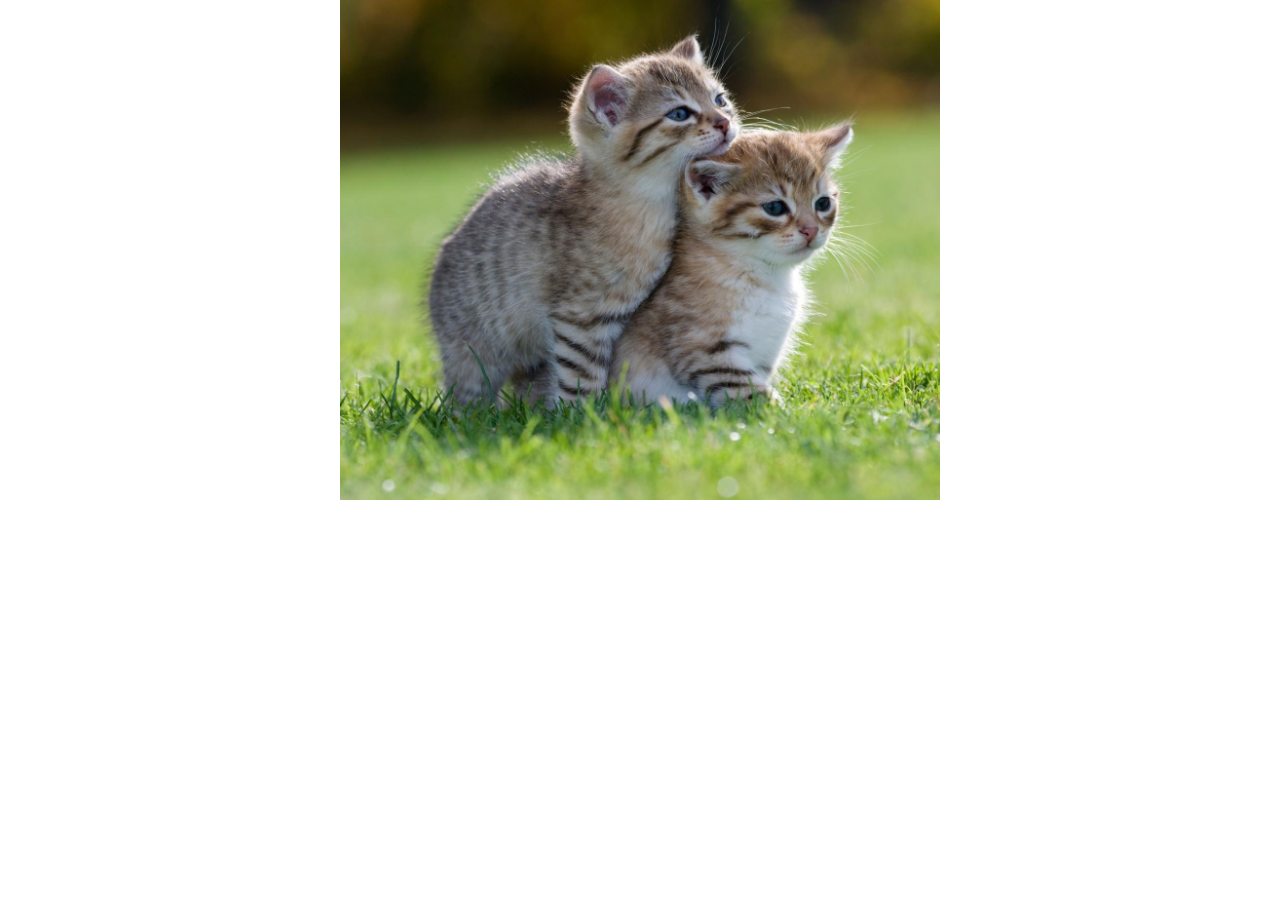
<file: Proj_10/index.html>
<!DOCTYPE html>
<html>
<head>
  <meta charset="utf-8">
  <title>When mousing over, the picture cover gradient color mask</title>

  <link rel="stylesheet" href="css/bootstrap.min.css">
  <script rel="text/javascript" src="js/jquery-3.1.1.min.js"></script>
  <link rel="stylesheet" href="css/style.css">
  
</head>

<body>
  <div class="c-preview">
    <div class="c-preview-img">
    </div>
  </div>
</body>
</html>
</file>
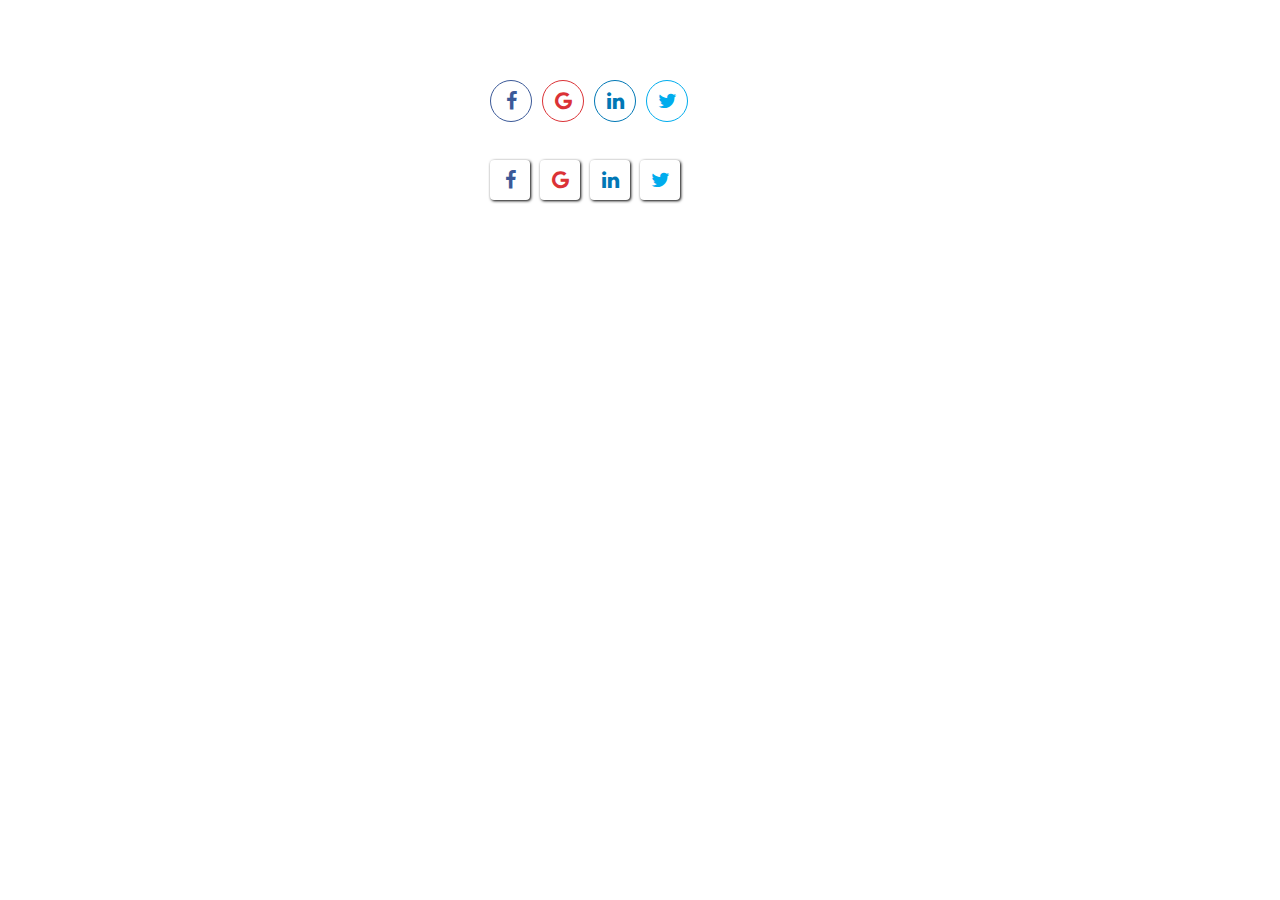
<file: Proj_11/index.html>
<!DOCTYPE html>
<html lang="en">
<head>
  <meta charset="utf-8">
  <title>Hover social buttons changes background-color</title>

  <link rel="stylesheet" href="css/style.css">
  <link rel="stylesheet" href="https://cdnjs.cloudflare.com/ajax/libs/font-awesome/4.7.0/css/font-awesome.min.css">

<body>
  <ul class="socialContainer">
    <li><i class="fa fa-facebook circle"></i></li>
    <li><i class="fa fa-google circle"></i></li>
    <li><i class="fa fa-linkedin circle"></i></li>
    <li><i class="fa fa-twitter circle"></i></li>
</ul>
<ul class="socialContainer ">
    <li><i class="fa fa-facebook shadow"></i></li>
    <li><i class="fa fa-google shadow"></i></li>
    <li><i class="fa fa-linkedin shadow"></i></li>
    <li><i class="fa fa-twitter shadow"></i></li>
  </ul>
</body>
</html>
</file>
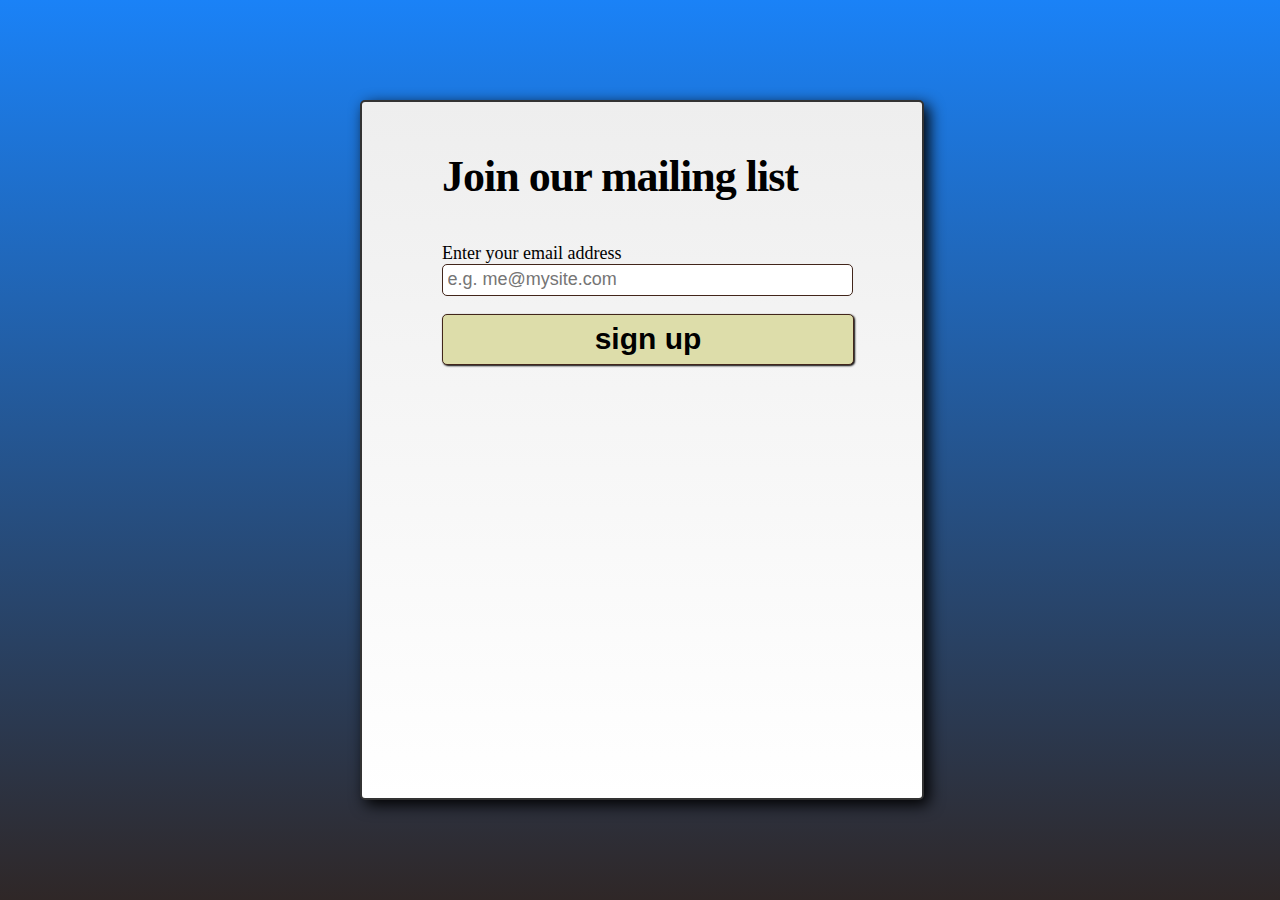
<file: Proj_14/index.html>
<!DOCTYPE html>
<html>
  <head>
    <meta charset="utf-8">
    <title>Require Practice</title>
    <link rel="stylesheet" href="css/style.css">

  
  <body>
    <form action="thank-you.html" id="form" method="post">
      <h1>Join our mailing list</h1>
      <label for="email">Enter your email address </label>
      <input type="text" name="email" id="email" placeholder="e.g. me@mysite.com">
      <input type="submit" value="sign up">
    </form>

  <script src="js/require.js" data-main="js/main"></script>
  </body>
</html>
</file>
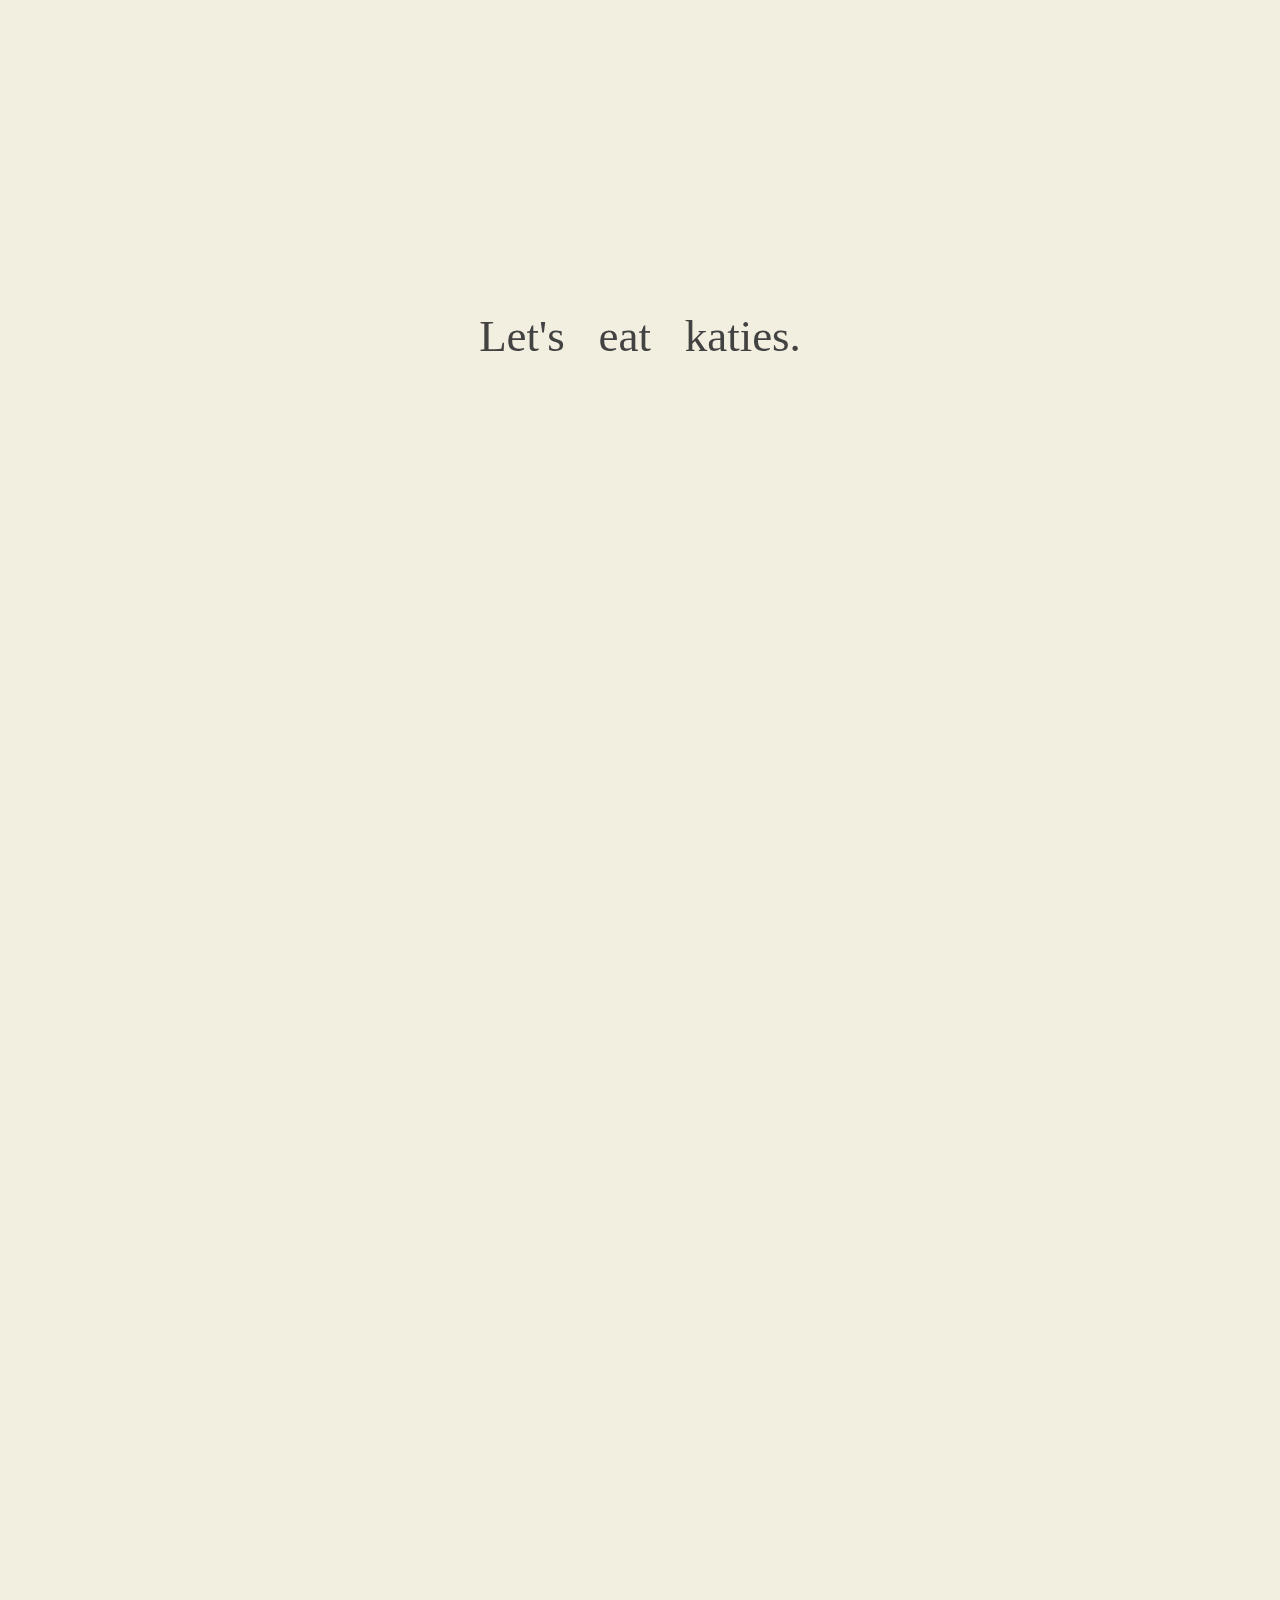
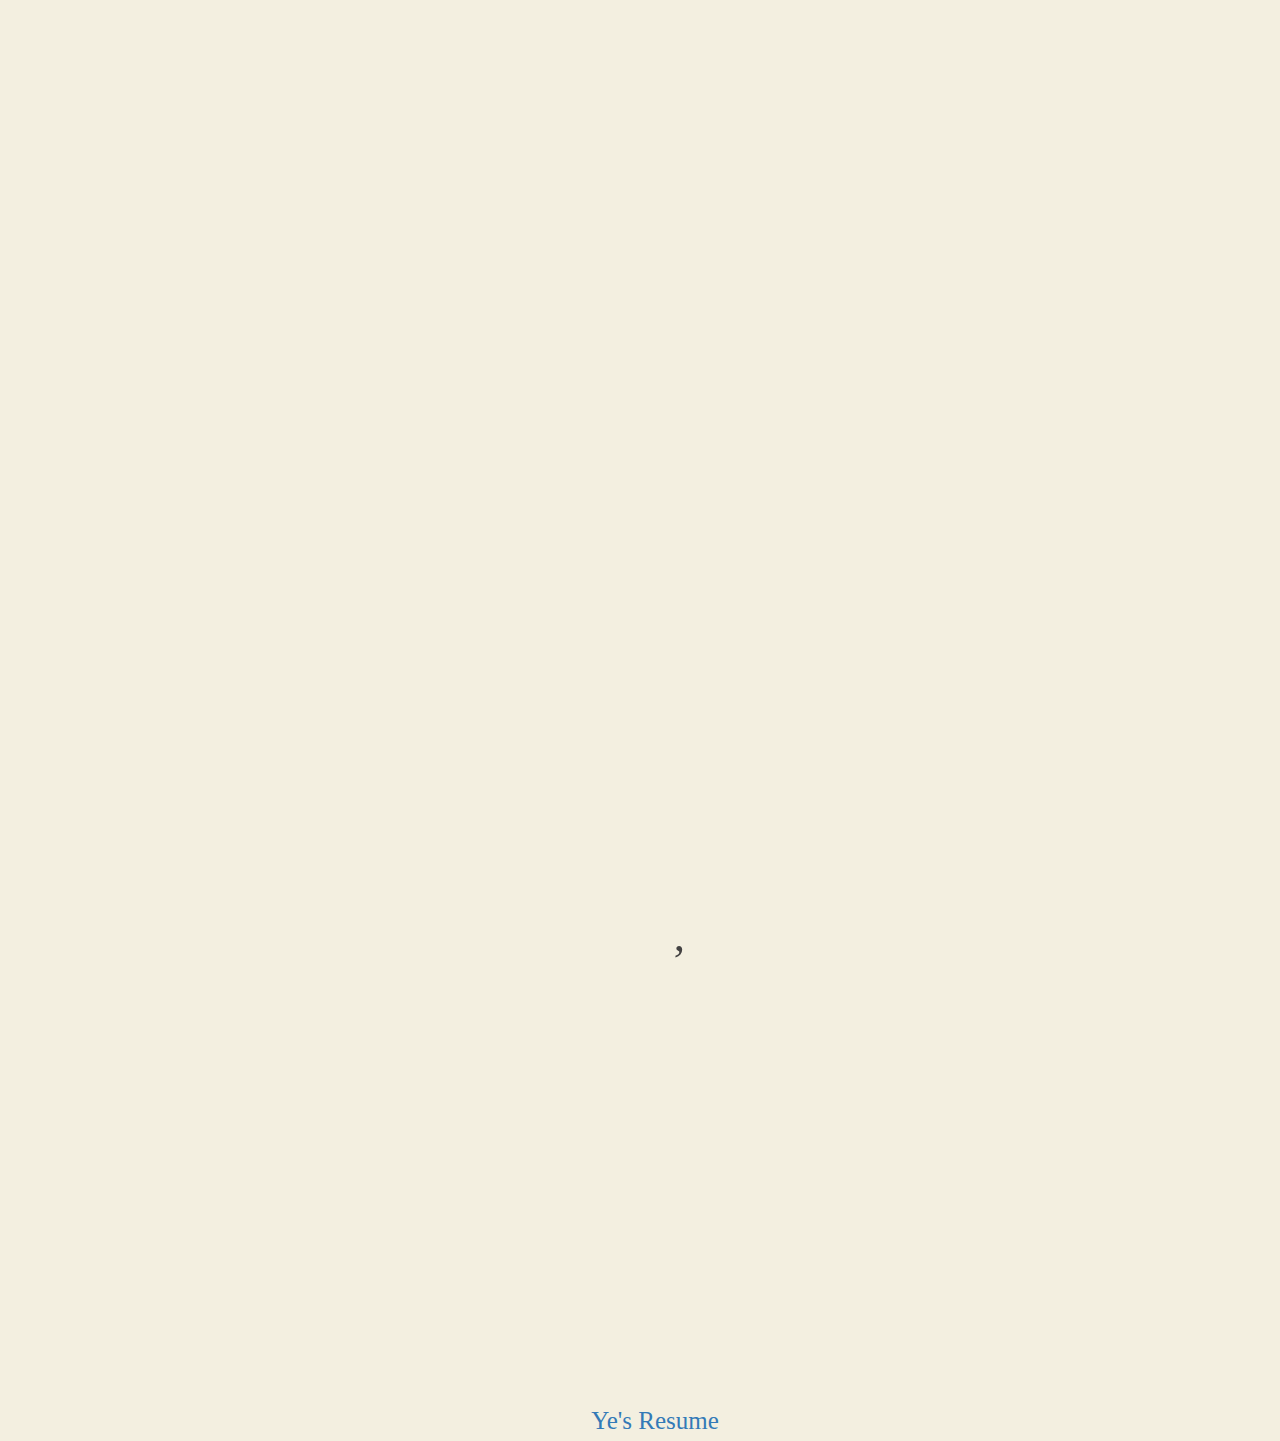
<file: Proj_2/index.html>
<!DOCTYPE html>
<html>
  <head>
    <meta charset="utf-8">
    <title>Let's eat katies</title>

    <link rel="stylesheet" href="css/bootstrap.min.css">
    <script type="text/javascript" src="js/jquery-3.1.1.min.js"></script>
    <link rel="stylesheet" href="css/style.css">
    <link rel="stylesheet" href="css/animate.css">
    <script type="text/javascript" src="js/script.js"></script>

  </head>

  <body data-spy = "scroll">
    <div id="list1">
      <p>Let's &nbsp; eat &nbsp; katies.</p>
    </div>
    <div id="list2">
      <p >&nbsp;&nbsp;&nbsp;&nbsp;&nbsp;&nbsp;&nbsp;,</p>
    </div>

    <div id="bottom" class="container">

       <p > <a href = "https://sophiehu2509.github.io/resume_web/web_3/"> Ye's Resume </a></p>
    </div>

  </body>
</html>
</file>
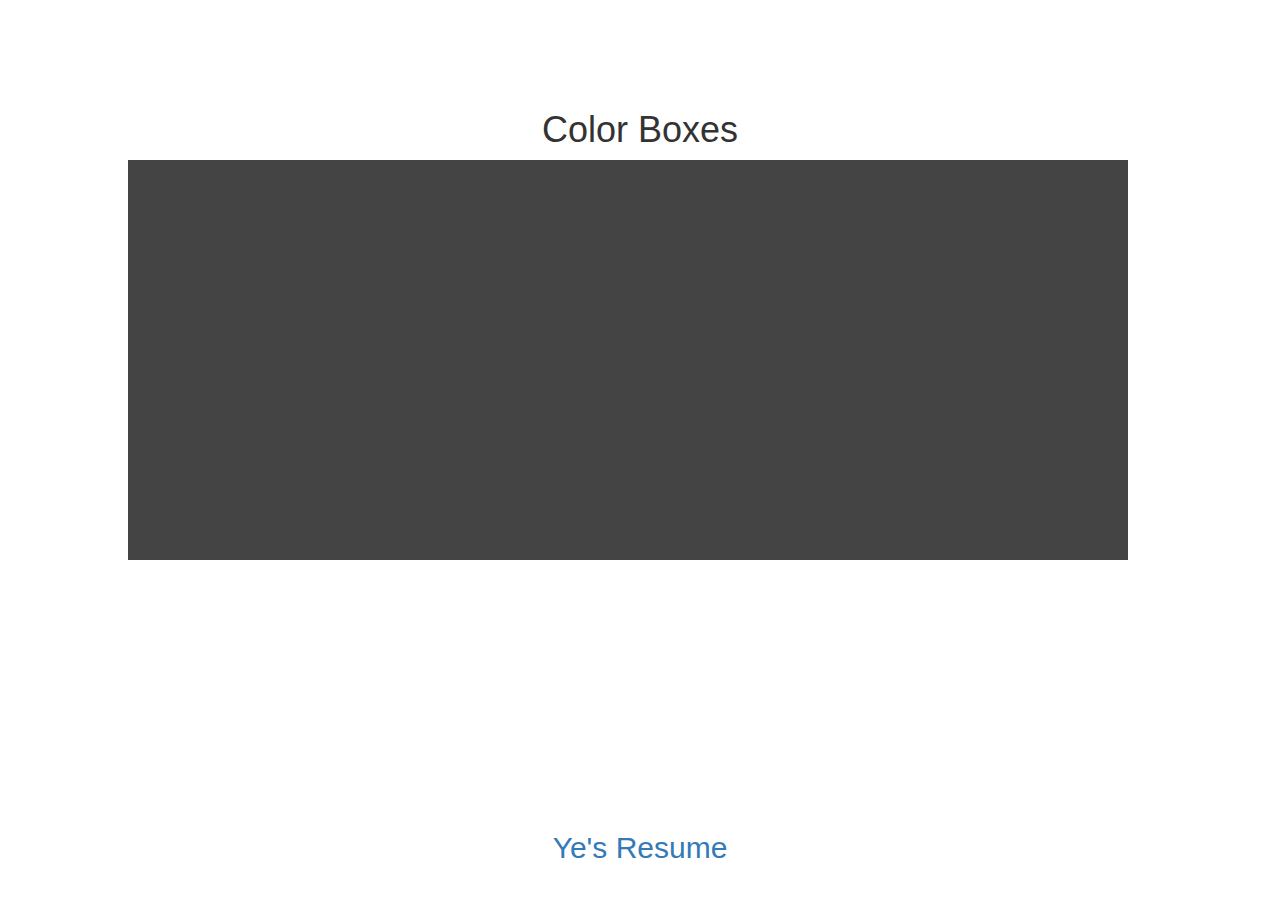
<file: Proj_3/index.html>
<!DOCTYPE html>
<html>
  <head>
    <meta charset="utf-8">
    <title>Color changed</title>

    <link rel="stylesheet" href="css/bootstrap.min.css">
    <script type="text/javascript" src="js/jquery-3.1.1.min.js"></script>
    <link rel="stylesheet" href="css/style.css">



  </head>

  <body data-spy = "scroll">

    <div class="grid">
      <h1 id="title">Color Boxes</h1>

      <div class="box col-md-1"></div>
      <div class="box col-md-1"></div>
      <div class="box col-md-1"></div>
      <div class="box col-md-1"></div>
      <div class="box col-md-1"></div>


      <div class="box col-md-1"></div>
      <div class="box col-md-1"></div>
      <div class="box col-md-1"></div>
      <div class="box col-md-1"></div>
      <div class="box col-md-1"></div>


    </div>
 <footer>
   <a href="https://sophiehu2509.github.io/resume_web/web_3/"> Ye's Resume<a>
 </footer>
  </body>
  <!-- file: js/script.js, Must be put at the bottom -->
  <script type="text/javascript" src="js/script.js"></script>
</html>
</file>
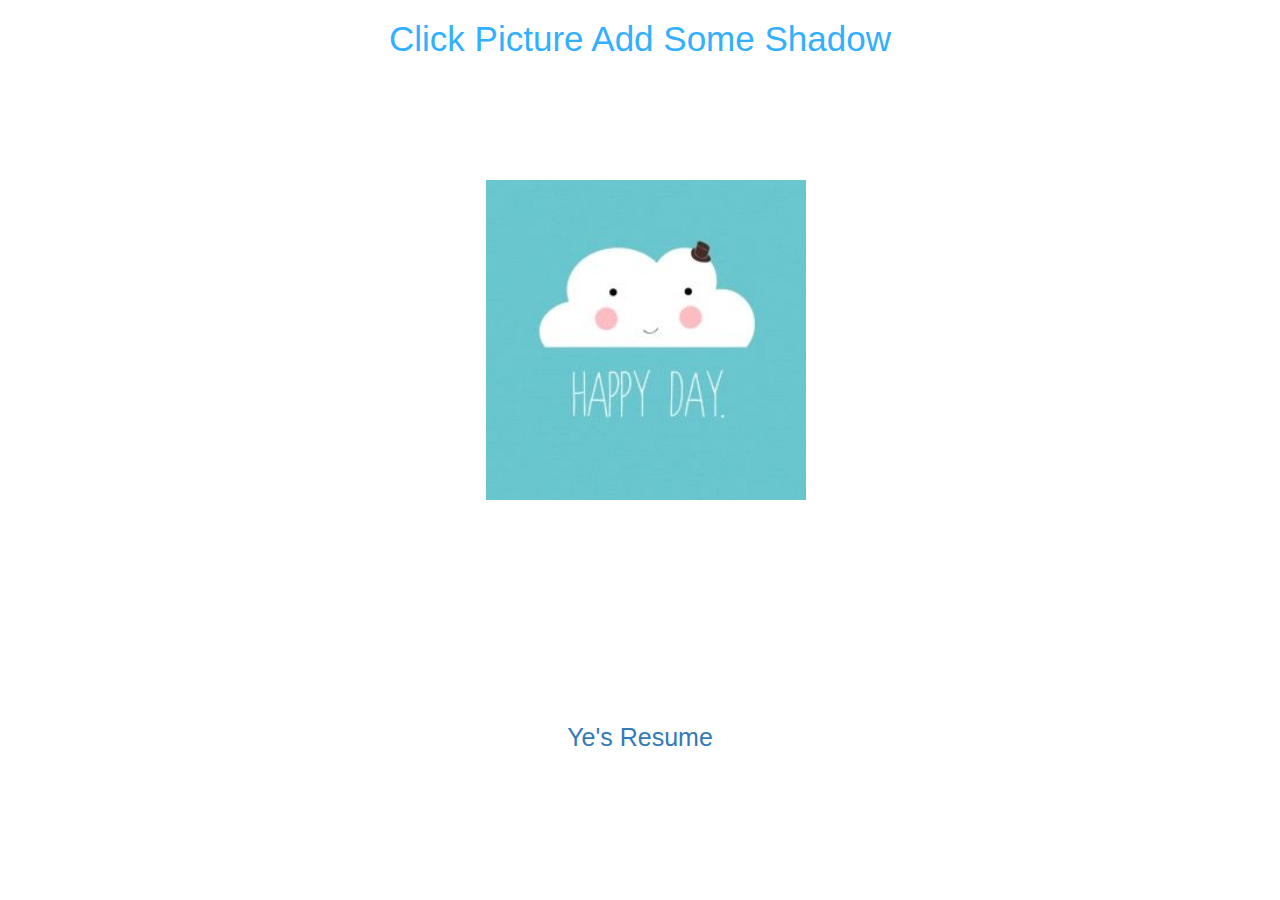
<file: Proj_4/index.html>
<!DOCTYPE html>
<html>
  <head>
    <meta charset="utf-8">
    <title>Change Shadow</title>

    <link rel="stylesheet" href="css/bootstrap.min.css">
    <script type="text/javascript" src="js/jquery-3.1.1.min.js"></script>
    <link rel="stylesheet" href="css/style.css">
    <script type="text/javascript" src="js/script.js"></script>

  </head>

  <body>
    <h1>Click Picture Add Some Shadow</h1>
    <div id="pic">
      <img src="images/happy day.jpg" >
    </div>
    <div id="tex">
      <p>Hey, too much shadow!</p>
    </div>
  <footer>
      <a href="https://sophiehu2509.github.io/resume_web/web_3/"> Ye's Resume<a>
  </footer>
  </body>
  <!-- file: js/script.js, Must be put at the bottom -->
  <script type="text/javascript" src="js/script.js"></script>
</html>
</file>
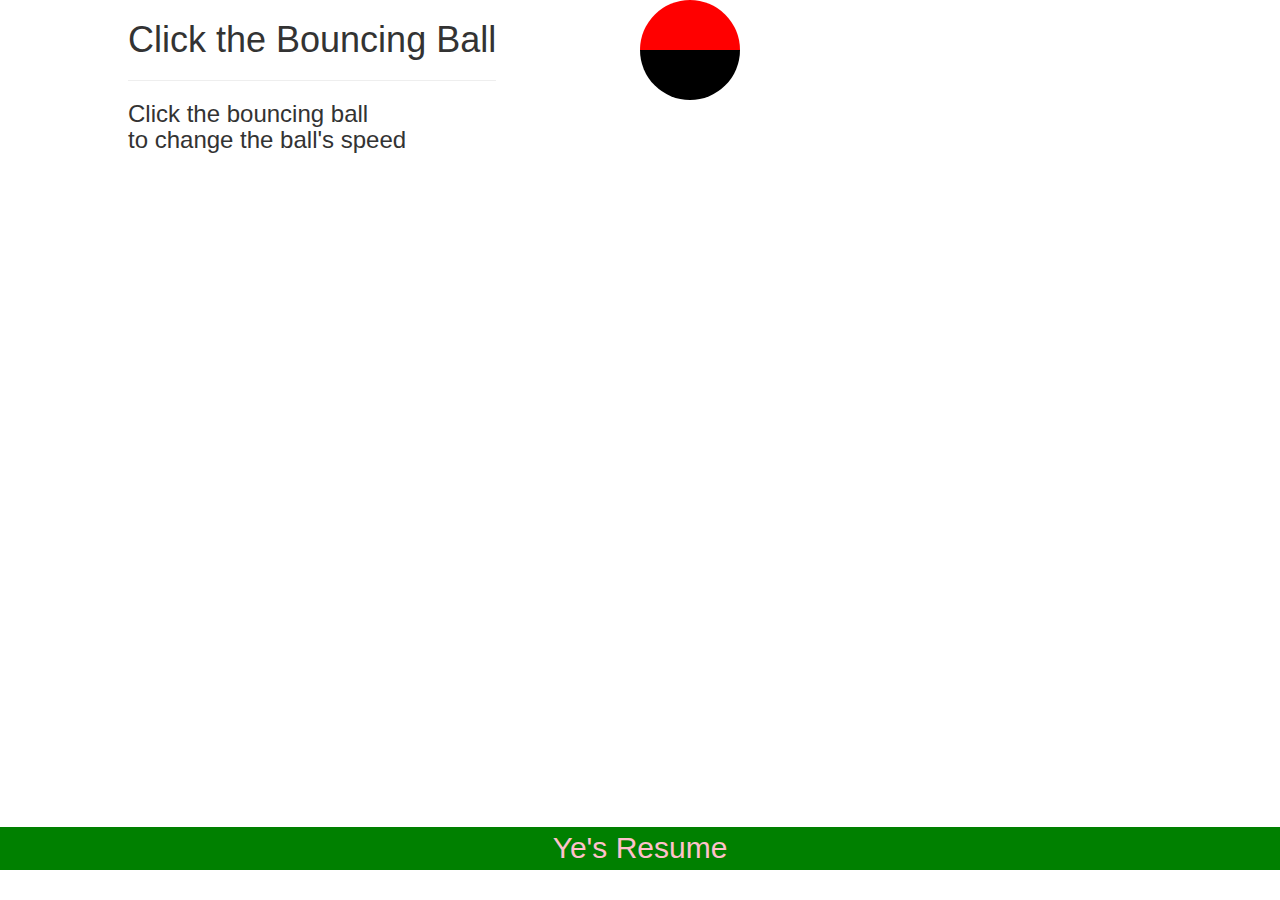
<file: Proj_5/index.html>
<!DOCTYPE html>
<html>
  <head>
    <meta charset="utf-8">
    <title>Color changed</title>

    <link rel="stylesheet" href="css/bootstrap.min.css">
    <script type="text/javascript" src="js/jquery-3.1.1.min.js"></script>
    <link rel="stylesheet" href="css/style.css">
    <script type="text/javascript" src="js/script.js"></script>


  </head>

  <body>
    <div id="tit">
      <h1>Click the Bouncing Ball</h1>
      <h3><hr>Click the bouncing ball </hr><br />to change the ball's speed</h3>
    </div>

    <div class="message">
      <div id="congra"> Congratulations! </div>
      <div id="level"> Next Level: <span id="l"> 1 </span></div>
    </div>

    <div id="ball"></div>
    <div id="shadow"></div>
 <footer>
   <a href="https://sophiehu2509.github.io/resume_web/web_3/"> Ye's Resume<a>
 </footer>
  </body>
  <!-- file: js/script.js, Must be put at the bottom -->
  <script type="text/javascript" src="js/script.js"></script>
</html>
</file>
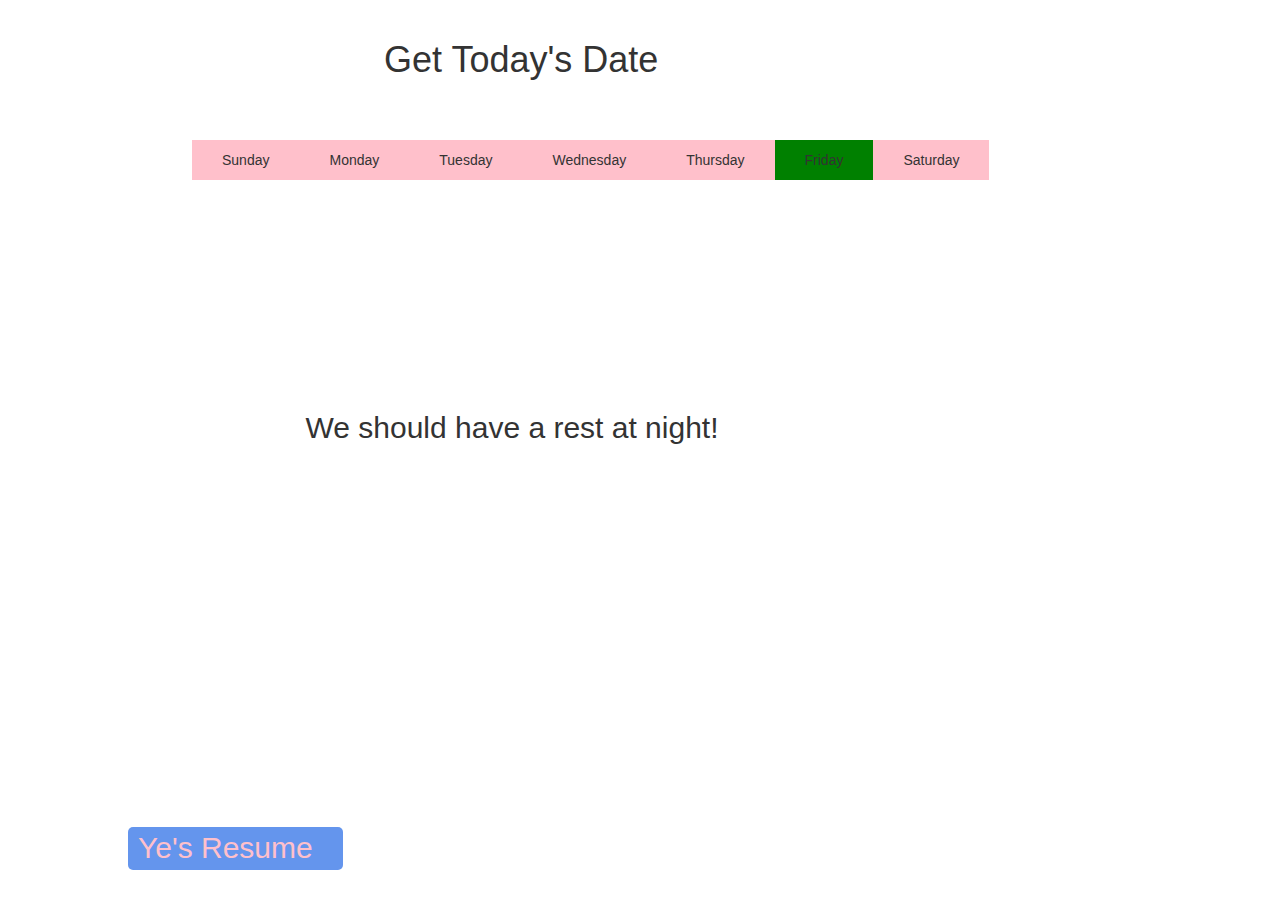
<file: Proj_6/index.html>
<!DOCTYPE html>
<html>
  <head>
    <meta charset="utf-8">
    <title>Color changed</title>

    <link rel="stylesheet" href="css/bootstrap.min.css">
    <script type="text/javascript" src="js/jquery-3.1.1.min.js"></script>
    <link rel="stylesheet" href="css/style.css">
    <script type="text/javascript" src="js/script.js"></script>


  </head>

  <body>
    <div id="tit">
      <h1>Get Today's Date</h1>

    </div>

    <div class="tDay">
    <table>
      <tr>
        <td id="0">Sunday</td>
        <td id="1">Monday</td>
        <td id="2">Tuesday</td>
        <td id="3">Wednesday</td>
        <td id="4">Thursday</td>
        <td id="5">Friday</td>
        <td id="6">Saturday</td>

      </tr>
    </table>
    </div>

    <div class="message"> </div>
 <footer>
   <a href="https://sophiehu2509.github.io/resume_web/web_3/"> Ye's Resume<a>
 </footer>
  </body>
  <!-- file: js/script.js, Must be put at the bottom -->
  <script type="text/javascript" src="js/script.js"></script>
</html>
</file>
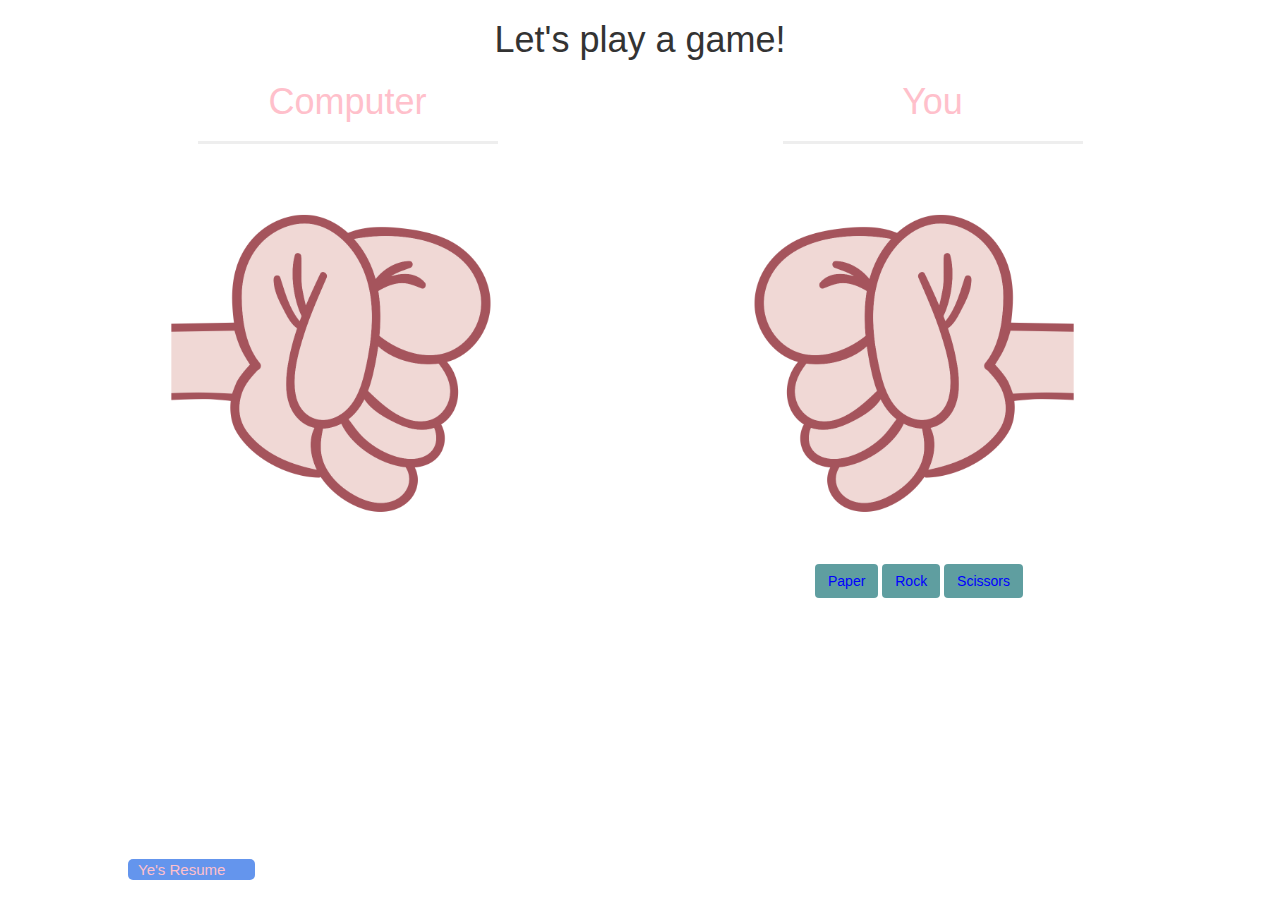
<file: Proj_8/index.html>
<!DOCTYPE html>
<html>
  <head>
    <meta charset="utf-8">
    <title>Rock Paper Scissors</title>

    <link rel="stylesheet" href="css/bootstrap.min.css">
    <script type="text/javascript" src="js/jquery-3.1.1.min.js"></script>
    <link rel="stylesheet" href="css/style.css">
    <script type="text/javascript" src="js/script.js"></script>

  </head>

  <body>
    <div class="title">
    <h1>Let's play a game!</h1>
  </div>
    <div class="container">
      <div class="row">
        <div class="col-md-6" id="computer_container">
          <h1>Computer</h1>
          <hr/>
          <div class="player">
          <img src="images/paper-right.png" width="400" height="400" class="paper right" style="display:none"/>
          <img src="images/scissors-right.png" width="400" height="400" class="scissors right" style="display:none"/>
          <img src="images/rock-right.png" width="400" height="400" class="rock right"/>
          </div>
        </div>

        <div class="col-md-6" id="self_container">
          <h1>You</h1>
          <hr/>
          <div class="player">
          <img src="images/paper-left.png" width="400" height="400" class="left paper" style="display:none"/>
          <img src="images/scissors-left.png" width="400" height="400" class="left scissors" style="display:none"/>
          <img src="images/rock-left.png" width="400" height="400" class="left rock"/>
          </div>

          <div class="btns">
          <button class="btn" id="paper">Paper</button>
          <button class="btn" id="rock">Rock</button>
          <button class="btn" id="scissors">Scissors</button>
          </div>
        </div>
      </div>
  </div>


 <footer>
   <a href="https://sophiehu2509.github.io/resume_web/web_3/"> Ye's Resume<a>
 </footer>
  </body>
  <!-- file: js/script.js, Must be put at the bottom -->
  <!-- <script type="text/javascript" src="js/script.js"></script>-->
</html>
</file>
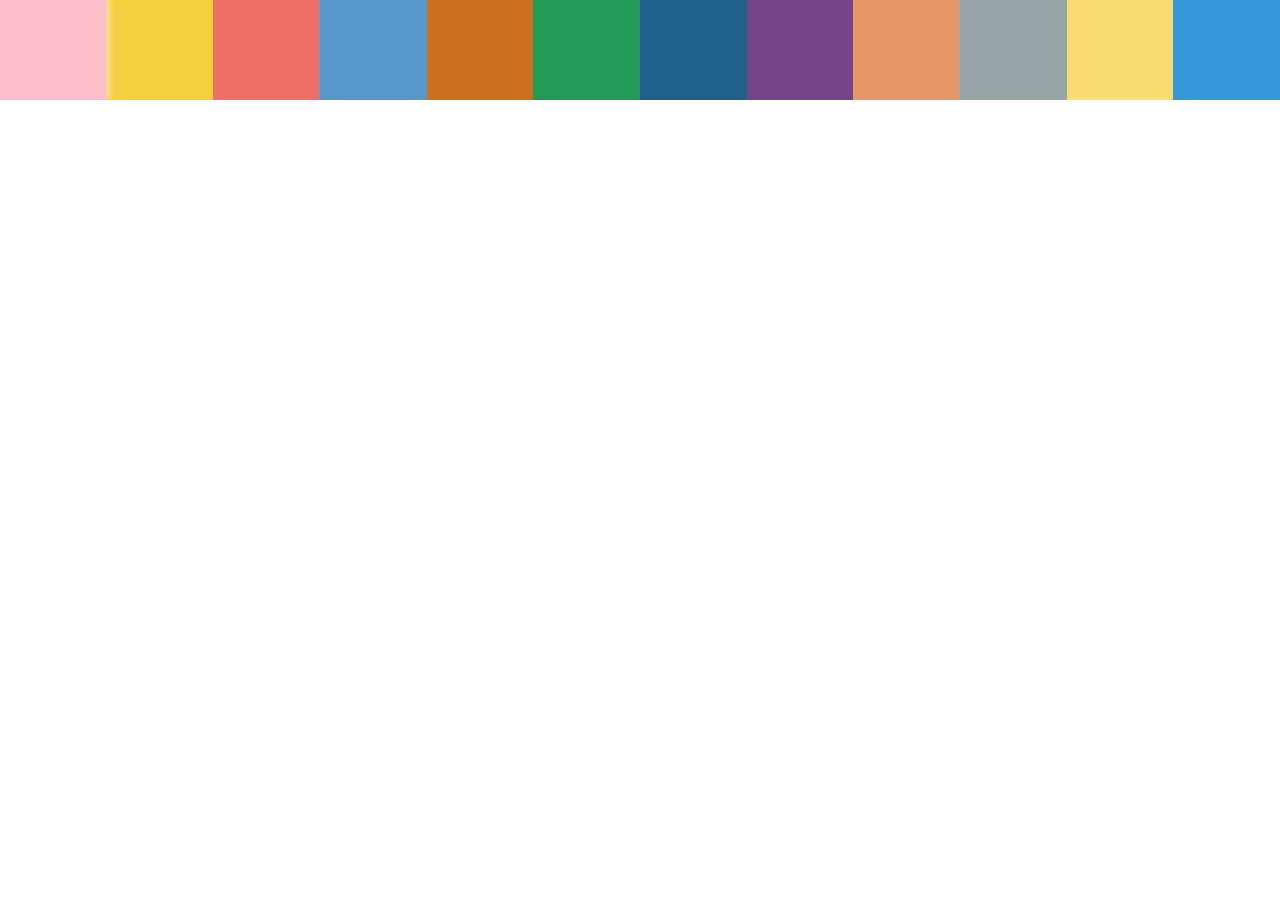
<file: Proj_9/index.html>
<!DOCTYPE html>
<html lang="en">
  <head>
    <meta charset="utf-8">
    <meta name="viewport" content="width=device-width, initial-scale=1">
    <title>Transform Boxes</title>

    <link rel="stylesheet" href="css/bootstrap.min.css">
    <script type="text/javascript"  src="js/jquery-3.1.1.min.js"></script>


    <script type="text/javascript"  src="js/bootstrap.min.js"></script>
    <link rel="stylesheet" href="css/style.css">
    <script type="text/javascript" src="js/script.js"></script>

  </head>

  <body>
    <div class="container-fluid">
      <div class="row">
      <div class="box col-md-1" id="box_1"></div>
      <div class="box col-md-1" id="box_2"></div>
      <div class="box col-md-1" id="box_3"></div>
      <div class="box col-md-1" id="box_4"></div>
      <div class="box col-md-1" id="box_5"></div>
      <div class="box col-md-1" id="box_6"></div>
      <div class="box col-md-1" id="box_7"></div>
      <div class="box col-md-1" id="box_8"></div>
      <div class="box col-md-1" id="box_9"></div>
      <div class="box col-md-1" id="box_10"></div>
      <div class="box col-md-1" id="box_11"></div>
      <div class="box col-md-1" id="box_12"></div>
      </div>
    </div>
  </body>

</html>
</file>
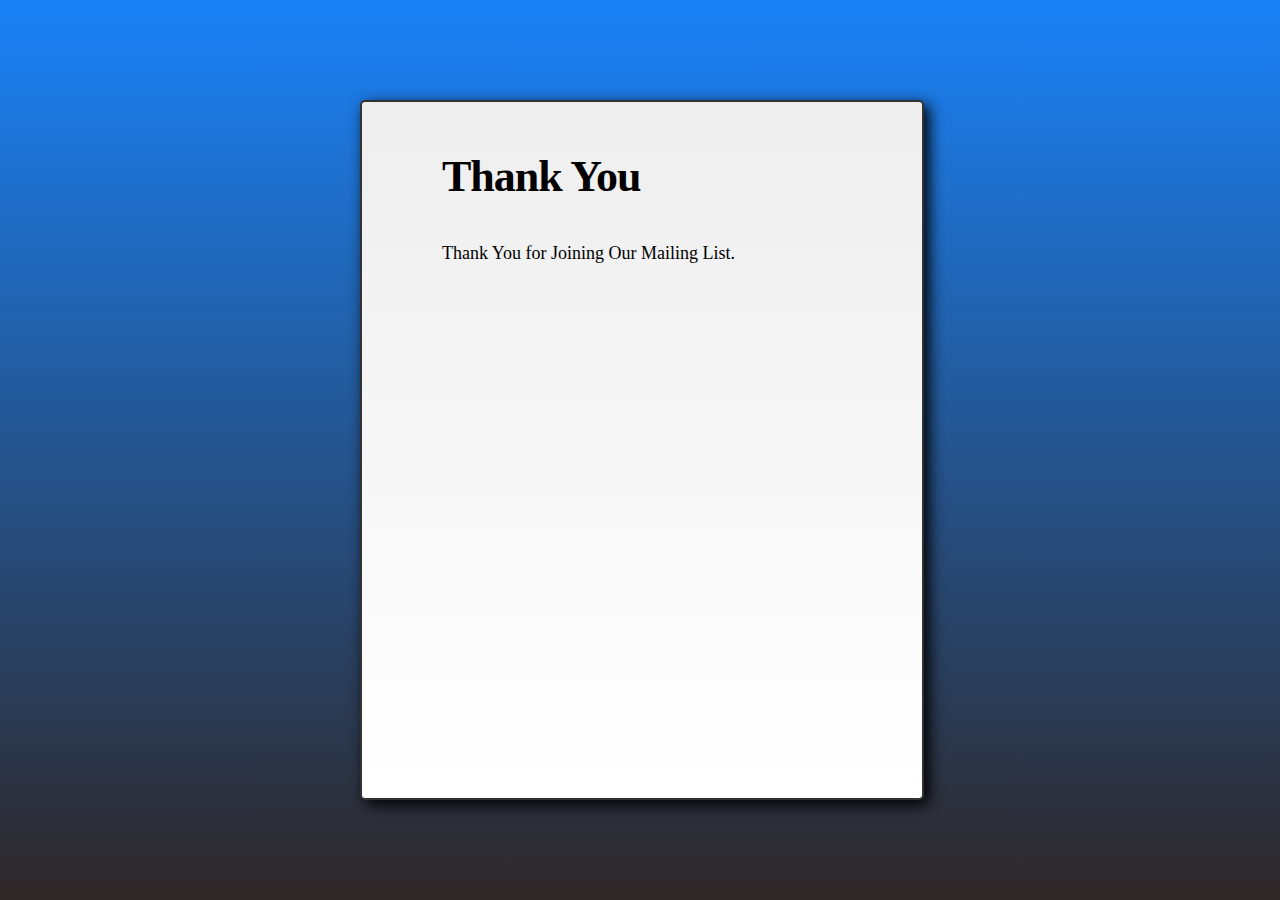
<file: Proj_14/thank-you.html>
<!DOCTYPE html>
<html>
  <head>
    <meta charset="utf-8">
    <title>Thank you</title>
    <link rel="stylesheet" href="css/style.css">
    <!-- <link rel="stylesheet" href="css/bootstrap.min.css">-->
<!-- Never give up on a dream just because of the time it will
take to accomplish it. The time will pass anyway. ​​​​ -->
  </head>

  <body>
    <div class="card">
      <h1>Thank You</h1>
      <p> Thank You for Joining Our Mailing List.</p>
    </div>
  </body>
</html>
</file>
<file: Proj_10/css/style.css>
body{
  padding: 0;
  margin: 0;
 display: flex;
 justify-content: center;
 align-items: center;
}

.c-preview{
  background: #000;
  background: linear-gradient(135deg, #000000 0%,#000000 25%, #F9E79F 20%, #AF7AC5 75%);
  width:600px;
  height: 500px;
  background-size: 400% 400%;

  /* 下面的3行code 可以把图片keep in center */
  display: flex;
  justify-content: center;
  align-items: center;

  color: #fff;
  position: relative;
  cursor: pointer;
  /* transition 当鼠标滑过时，会有hover 的效果*/
  transition: .5s ease-in-out;

}
.c-preview-img{
  position: absolute;
  background: #17202A url("../img/pic.gif") no-repeat center center;
  /*for url, the default path is under the css file */
  background-size: cover;
  width: 100%;
  height: 100%;
  z-index: 1;

  /* mix-blend-mode 2个图片混合后的效果 */
  mix-blend-mode: screen;
  /*opacity: .5;*/

}
.c-preview:hover{
  background-position: 100% 100%;
}
</file>
<file: Proj_11/css/style.css>
body{
  margin: 5em;
}

.socialContainer{
  list-style-type: none;
  margin: 0 auto 50px;
  padding: 0;
  width: 300px;
  height: 30px;
}
.socialContainer > *{
  margin-right: 10px;
  border-radius: 0 0 25px 25px;
  float: left;
}

.socialContainer .circle {
  padding: 10px 10px;
  width: 20px;
  font-size: 20px;
  text-align: center;
  background: #fff;
  border-radius: 50%;
  border: solid 1px;
}
.socialContainer .shadow{
  padding: 10px 10px;
  width: 20px;
  font-size: 20px;
  text-align: center;
  background: #fff;
  border-radius: 10%;
  box-shadow: 1px 1px 3px #000;
}
.fa-facebook{
  color: #3B5998;
}
.fa-facebook:hover{
  color: #fff;
  background-color: #3B5998;
}
.fa-google{
  color: #db3236;
}
.fa-google:hover{
  color: #fff;
  background-color: #db3236;
}
.fa-linkedin{
  color: #0077B5;
}
.fa-linkedin:hover{
  color: #fff;
  background-color: #0077B5;
}
.fa-twitter{
  color: #00aced;
}
.fa-twitter:hover{
  color: #fff;
  background-color: #00aced;
}
</file>
<file: Proj_14/css/style.css>
html,
body{
  height: 100%;
}
body{
  font-size: 62.5%;
  margin: 0;
  background: #32534D;
  background-image: -webkit-gradient(linear, 0%, 0%, 0%, 100%, from(#1a82f7),to(#2F2727));
  background-image: -webkit-linear-gradient(top, #1a82f7, #2F2727);
  background-image: -moz-linear-gradient(top, #1a82f7, #2F2727);
  background-image: -ms-linear-gradient(top, #1a82f7, #2F2727);
  background-image: -o-linear-gradient(top, #1a82f7, #2F2727);
}

body,
input{

}

h1{
  font-size: 4.4em;
  letter-spacing:-1px;
  padding-bottom: 0.25em;
}

form,
.card{
  position: absolute;
  top:100px;
  bottom:100px;
  min-height: 250px;
  left:50%;
  margin-left: -280px;
  width: 400px;
  padding: 20px 80px 80px;
  border:2px solid #333;
  border-radius: 5px;
  box-shadow: 5px 5px 15px #000;
  background: #fff;
  background-image: -webkit-gradient(linear, 0%, 0%, 0%, 100%, from(#eee),to(#fff));
  background-image: -webkit-linear-gradient(top, #eee, #fff);
  background-image: -moz-linear-gradient(top, #eee, #fff);
  background-image: -ms-linear-gradient(top, #eee, #fff);
  background-image: -o-linear-gradient(top, #eee, #fff);
}

label,
input,
p{
  display: block;
  font-size: 1.8em;
  width: 100%;
}

label,
input[type=email],
p{

}

input{
  margin-bottom: 1em;
  border: 1px solid #42261B;
  border-radius: 5px;
  padding: 0.25em;
}

input[type=submit]{
  background: #dda;
  color: #000;
  font-weight: bold;
  width: 103%;
  font-size: 3em;
  margin: 0;
  box-shadow: 1px 1px 2px #000;
}

.error{
  border: 1px bolid #f99;
  background:#fff5f5;
}
</file>
<file: Proj_2/css/style.css>
@font-face { font-family: Open Sans; src: url('Delicious-Roman.otf'); }
html，body{
	color: #434242;
	font-family: 'Roboto Slab', serif;
	height: 100%;
}
body{
	background: #F3EFE0;
	font-size: 25px;
	line-height: 1.64;
	color: #434242;
  /* font-family: 'Open Sans', sans-serif !important;*/
  font-family: 'Roboto Slab', serif;
}
#list1 {
	position:fixed;
	text-align:center;
	top: 300px;
	bottom: 3000px;
	left: 0px;
	right: 0px;
	font-size: 45px;
}

#list2 {
	position: absolute;
	text-align: center;
	top: 2500px;
	bottom: 800px;
	left: 0px;
	right: 0px;
	font-size: 45px;
}

#bottom{
	position: absolute;
	text-align: center;
	top: 3000px;
	bottom: 800px;
	right:40px;
}
</file>
<file: Proj_3/css/style.css>
html，body{
	font-family: 'Roboto Slab', serif;
	height: 100%;
}
.grid{
	 position: absolute;
	 height: 80%;
	 width: 80%;
	 top: 10%;
	 left: 10%;
}
#title{
	text-align: center;
}
.box {
  position: relative;
  z-index: 1;
  height: 200px;
  width: 200px;
  background-color: #444;
	float:left;
}
footer{
	font-size: 30px;
	position: absolute;
	right: 0;
	bottom: 30px;
	left: 0;
	text-align: center;
}
footer a:hover{
	text-decoration: underline;
}
</file>
<file: Proj_4/css/style.css>
html，body{
	font-family: 'Roboto Slab', serif;
	height: 100%;
}
h1{
	font-size: 35px;
	text-align: center;
	color: #33AFFF;
}
#pic img{
	position: absolute;
	top:20%;
	left:38%;
	width:25%;
	margin: auto;
	box-shadow: 0px 0px 0px 0px white;
}
#tex{
	display: none;
	text-align: center;
	color:blue;
	text-decoration-style: solid;
	font-size: 35px;
	z-index: 100;
	top:50%;
}
footer{
	position:absolute;
	text-align: center;
	margin: auto;
	width: 100%;
	 top: 80%;
	 font-size: 25px;

}
footer a:hover{
	text-decoration: underline;
}
</file>
<file: Proj_5/css/style.css>
html，body{
	font-family: 'Roboto Slab', serif;
	height: 100%;
}
#tit{
	position: absolute;
	left:10%;
}
#ball{
	width:100px;
	height:100px;
	border-radius: 50%;
	border-top: 50px solid #f00;
	border-bottom: 50px solid #000;
	animation: bounce infinite linear;
	animation-duration: 6s;
	position: absolute;
	left:50%;
}

.message{
	position: absolute;
	left:50%;
	top:50%;
	font-size: 30px;
	display: none;
}
#congra{
	color:blue;
}


@keyframes bounce {
  /*0% {transform: translate(0);}*/
	  0%   {top:6px;animation-timing-function: ease-in;}
		5%   {top:8px;}
		10%  {top:12px;}
		20%  {top:38px;}
		40%  {top: 300px; }
		45%  {top: 354px; animation-timing-function: ease-in; }
		50%  {top: 476px; animation-timing-function: ease-in-out; }
		55%  {top: 354px; animation-timing-function: ease-in;}
		60%  {top: 300px; }
		80%  {top: 38px; }
		90%  {top: 8px; }
		100% {top: 5px; animation-timing-function: ease-out;}
}
footer{
	font-size: 30px;
	position: absolute;
	right: 0;
	bottom: 30px;
	left: 0;
	text-align: center;
	background-color: green;
}
footer a{
	color: pink;
}
footer a:hover{
	text-decoration: underline;
}
</file>
<file: Proj_6/css/style.css>
html，body{
	font-family: 'Roboto Slab', serif;
	height: 100%;
}
h1{
	padding: 20px;
	padding-left: 30%;
}
table{
	position: relative;
	left:15%;
	top:30px;
}
table,td{
	background-color: pink;
	padding: 10px 30px 10px 30px;
}
table,#today{
	background-color: green;
}

.message{
	position: absolute;
	bottom:50%;
	width: 80%;
	text-align: center;
	font-size: 30px;
}

footer{
	font-size: 30px;
	position: absolute;
	border-radius: 5px;
	bottom: 30px;
	left: 10%;
	text-align: center;
	background-color: #6495ED;
}
footer a{
	color: pink;
	padding: 10px;
}
footer a:hover{
	text-decoration: underline;
}
</file>
<file: Proj_8/css/style.css>
html，body{
	font-family: 'Roboto Slab', serif;
	height: 100%;
}
h1{
	text-align: center;
}
.container h1{
	margin: 12px 0;
	color: pink;
	text-align: center;
}
hr{
	width: 300px;
	border-width: medium;
}
img{
	position:relative;
	margin-left: 60px;
}

.btns{
	margin-left: 160px;
	color: blue;
}

.btn{
	background-color: #5F9EA0;
}

.btns:active{
	background-color: #5F9EA0;
	color: blue;
}


.shake {
	-webkit-animation: shake 1.5s;
	-moz-animation: shake 1.5s;
	-ms-animation: shake 1.5s;
	animation: shake 1.5s;

}

@-webkit-keyframes shake {
	0%, 100% {-webkit-transform: translateY(0);}
	14%, 43%, 71%, 95%, 100% {-webkit-transform: translateY(30px);
						 -webkit-animation-timing-function: ease-out; }
	29%, 57%, 86% {-webkit-transform: translateY(-30px);
				   -webkit-animation-timing-function: ease-out}
}
@-moz-keyframes shake {
	0%, 100% {-moz-transform: translateY(0);}
	14%, 43%, 71%, 95%, 100% {-moz-transform: translateY(30px);
						 -moz-animation-timing-function: ease-out; }
	29%, 57%, 86% {-moz-transform: translateY(-30px);
				   -moz-animation-timing-function: ease-out}
}
@-o-keyframes shake {
	0%, 100% {-o-transform: translateY(0);}
	14%, 43%, 71%, 95%, 100% {-o-transform: translateY(30px);
						 -o-animation-timing-function: ease-out; }
	29%, 57%, 86% {-o-transform: translateY(-30px);
				   -o-animation-timing-function: ease-out}
}
@-ms-keyframes shake {
	0%, 100% {-ms-transform: translateY(0);}
	14%, 43%, 71%, 95%, 100% {-ms-transform: translateY(30px);
						 -ms-animation-timing-function: ease-out; }
	29%, 57%, 86% {-ms-transform: translateY(-30px);
				   -ms-animation-timing-function: ease-out}
}


footer{
	font-size: 15px;
	position: absolute;
	border-radius: 5px;
	bottom: 20px;
	left: 10%;
	text-align: center;
	background-color: #6495ED;
}
footer a{
	color: pink;
	padding: 10px;
}
footer a:hover{
	text-decoration: underline;
}
</file>
<file: Proj_9/css/style.css>
body{

}
.col-md-1{
  height:100px;
}
#box_1{
  background-color: pink;
}
#box_2{
  background-color: #F4D03F;
}
#box_3{
  background-color: #EC7063;
}
#box_4{
  background-color: #5499C7;
}
#box_5{
  background-color: #CA6F1E;
}
#box_6{
  background-color: #239B56;
}
#box_7{
  background-color: #21618C;
}
#box_8{
  background-color: #76448A;
}
#box_9{
  background-color: #E59866;
}
#box_10{
  background-color: #95A5A6;
}
#box_11{
  background-color: #F7DC6F;
}
#box_12{
  background-color: #3498DB;
}

.box:hover{
  box-shadow: 0 0 8px #FDFEFE;
  z-index: 20;
}
.crawl{
  -webkit-animation: crawl 4s;
}
.flip{
  -webkit-animation: flip 4s;
}
.jump{
  -webkit-animation: jump 4s;
}

/* Animations */
@-webkit-keyframes jump{
  0%{-webkit-transform:translateY(0) scale(0.7, 0.7);}
  10%{-webkit-transform:translateY(-50px) scale(0.7, 0.7);}
  30%{-webkit-transform:translateY(2000px) scale(0.7, 0.7);}
  70%{-webkit-transform:translateY(-100px); opacity: 0}
  100%{-webkit-transform:translateY(0px);}

}

@-webkit-keyframes crawl{
  0% {-webkit-transform:translateY(400px);}
  10%{-webkit-transform:translateY(350px);}
  30%{height: 40px; -webkit-transform:translateY(350px);}
  40%{height: 80px; -webkit-transform:translateY(300px);}
  45%{height: 40px; -webkit-transform:translateY(300px);}
  50%{height: 80px; -webkit-transform:translateY(250px);}
  55%{height: 40px; -webkit-transform:translateY(250px);}
  60%{height: 80px; -webkit-transform:translateY(200px);}
  65%{height: 40px; -webkit-transform:translateY(200px);}
  70%{height: 80px; -webkit-transform:translateY(150px);}
  75%{height: 40px; -webkit-transform:translateY(150px);}
  80%{height: 80px; -webkit-transform:translateY(100px);}
  85%{height: 40px; -webkit-transform:translateY(100px);}
  90%{height: 80px; -webkit-transform:translateY(50px);}
  95%{height: 40px; -webkit-transform:translateY(50px);}
  100%{height: 80px; -webkit-transform:translateY(0px);}
}

@-webkit-keyframes flip{
  0%{-webkit-transform:rotate(0); -webkit-transform-origin:top left;
    -webkit-animation-timing-function: ease-in-out;}
  10%{-webkit-transform:rotate(40deg); -webkit-transform-origin:top left;
  -webkit-animation-timing-function: ease-in-out;}
  20%{-webkit-transform:rotate(20deg); -webkit-transform-origin:top left;
  -webkit-animation-timing-function: ease-in-out;}
  30%{-webkit-transform:rotate(40deg); -webkit-transform-origin:top left;
  -webkit-animation-timing-function: ease-in-out;}
  40%{-webkit-transform:rotate(20deg); -webkit-transform-origin:top left;
  -webkit-animation-timing-function: ease-in-out;}
  50%{-webkit-transform:rotate(40deg); -webkit-transform-origin:top left;
  -webkit-animation-timing-function: ease-in-out;}
  60%{-webkit-transform:rotate(20deg); -webkit-transform-origin:top left;
  -webkit-animation-timing-function: ease-in-out;}
  70%{-webkit-transform:rotate(40deg); -webkit-transform-origin:top left;
  -webkit-transform:translateY(1000px);}

}
</file>
